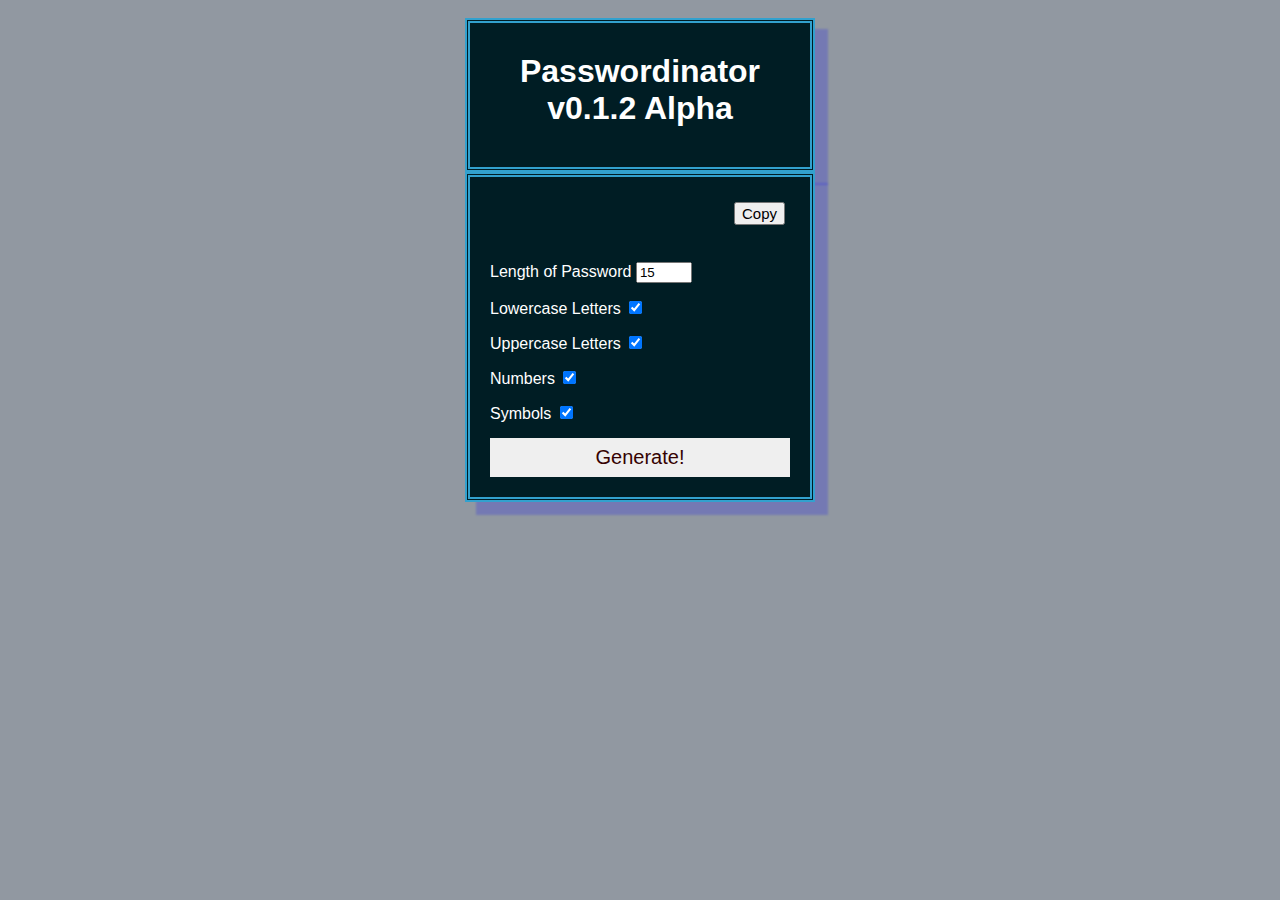
<file: public/generator/index.html>
<!DOCTYPE html>
<html lang="en">
<head>
    <meta charset="UTF-8">
    <meta name="viewport" content="width=device-width, initial-scale=1.0">
    <meta http-equiv="X-UA-Compatible" content="ie=edge">
    <title>Document</title>
    <link rel="stylesheet" href="./style.css">
</head>
<body>
    <header>
        <div class="container">
            <h1>Passwordinator v0.1.2 Alpha</h1>
        </div>
    </header>
    <div class="container">
        <div class="passcontainer">
            <span id="result"></span>
            <button class="button" id="save" >Copy</button>
        </div>

        <div class="options">
            <div class="set">
                <label>Length of Password</label>
                <input type="number" id="length" min="6" max="24" value="15">
            </div>

        <div class="options">
            <label>Lowercase Letters</label>
            <input type="checkbox" id="lwCase" checked>
        </div>

        <div class="options">
            <label>Uppercase Letters</label>
            <input type="checkbox" id="upCase" checked>
        </div>

        <div class="options">
            <label>Numbers</label>
            <input type="checkbox" id="numbers" checked>
        </div>

        <div class="options">
            <label>Symbols</label>
            <input type="checkbox" id="symbols" checked>
        </div>
        </div>
        <button class="btn" id="generate">
            Generate!
        </button>
        
    </div>
    <script src="./script.js"></script>
</body>
</html>
</file>
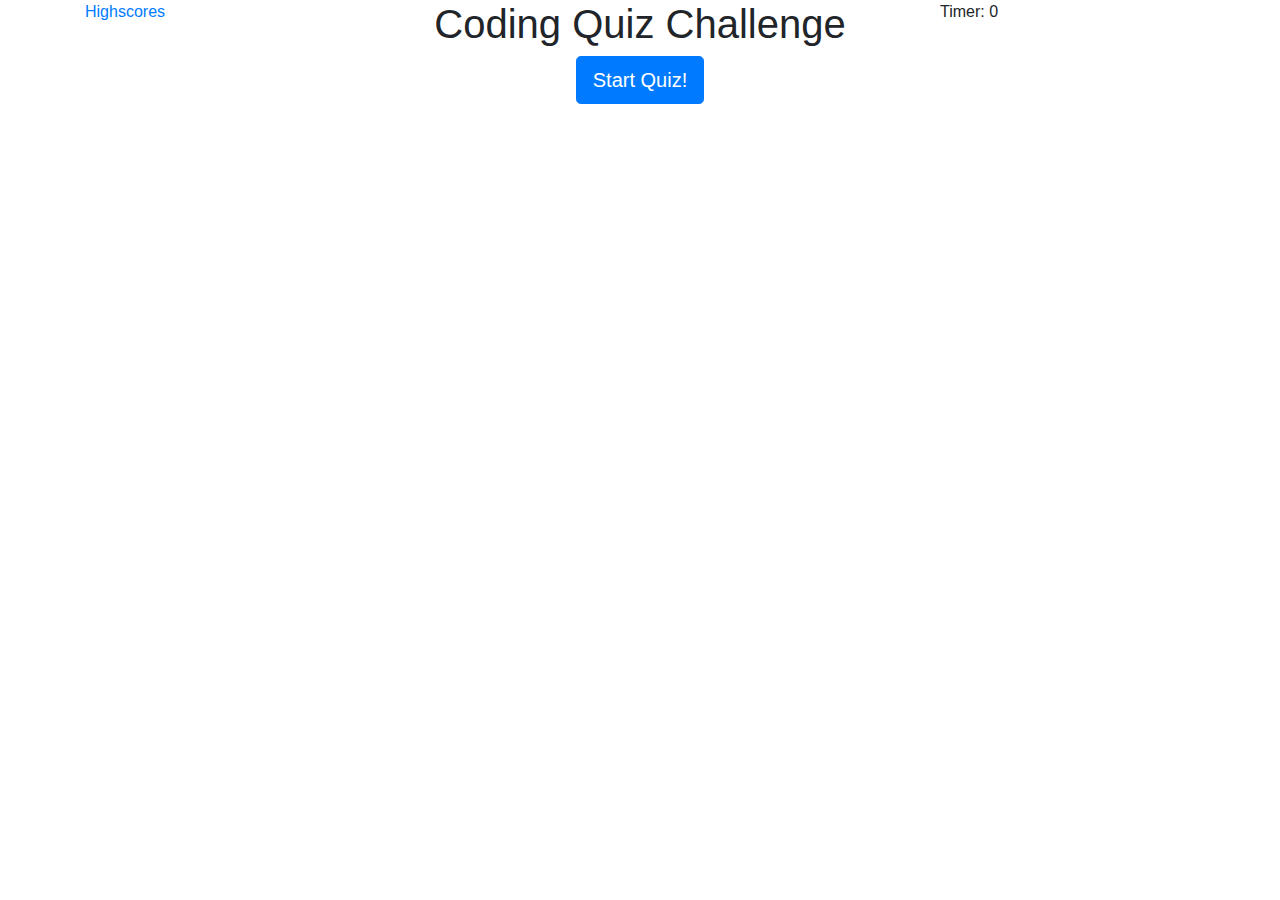
<file: public/jsquiz/index.html>
<!DOCTYPE html>
<html lang="en">
<head>
    <meta charset="UTF-8">
    <meta name="viewport" content="width=device-width, initial-scale=1.0">
    <meta http-equiv="X-UA-Compatible" content="ie=edge">
    <title>Quiz!</title>
    <link rel="stylesheet" href="https://stackpath.bootstrapcdn.com/bootstrap/4.3.1/css/bootstrap.min.css" integrity="sha384-ggOyR0iXCbMQv3Xipma34MD+dH/1fQ784/j6cY/iJTQUOhcWr7x9JvoRxT2MZw1T" crossorigin="anonymous">    
    <link rel="stylesheet" type="text/css" href="style.css">

</head>
<body>
    <div class="container">
        <div class="row">
            <div class="col-sm" id="highscores">
                <a href="highscores.html">Highscores</a>
            </div>
            <div class="col-sm-6 text-center">
              <h1>Coding Quiz Challenge</h1>
            </div>
            <div class="col-sm">
                <span id="timer">Timer: 0</span>
            </div>
          </div>
    <div id="welcome" class="container">
        <div class="row">
            <div class="col text-center">
            <button  type="button" id="start" class="btn btn-primary btn-lg">Start Quiz!</button>
              </div>
            </div>
          </div>
    <div class="container mt-5 d-none" id="quiz">
      <div class="row justify-content-center ">
        <div class="col-10 col-lg-8" id="QA-block">
          <h3 id="questions" class="mb-4">QUESTION</h3>
            <ul id="answers" class="list-unstyled">
              <li class="answerChoice">A) </li>
              <li class="answerChoice">B) </li>
              <li class="answerChoice">C) </li>
              <li class="answerChoice">D) </li>
                    </ul>
                    <p class="feedback"></p>
                </div>
            </div>
        </div>
    <div class="container mt-5 d-none" id="submit">
          <div class="row justify-content-center">
              <div class="col-10 col-lg-8">
                  <h2>All Done!</h2>
                  <p id="userScore"> </p>
                  <form class="form-group">
                      <label for="new-score">Enter your name: </label>
                      <input type="text" id="userName"> 
                      <button type="button" class="btn btn-info btn-sm submitBtn">Submit</button>
                  </form>
              </div>
          </div>
      </div>
            </div>
        </div>
    </div>
    <script src="https://code.jquery.com/jquery-3.3.1.slim.min.js" integrity="sha384-q8i/X+965DzO0rT7abK41JStQIAqVgRVzpbzo5smXKp4YfRvH+8abtTE1Pi6jizo" crossorigin="anonymous"></script>
    <script src="https://cdnjs.cloudflare.com/ajax/libs/popper.js/1.14.7/umd/popper.min.js" integrity="sha384-UO2eT0CpHqdSJQ6hJty5KVphtPhzWj9WO1clHTMGa3JDZwrnQq4sF86dIHNDz0W1" crossorigin="anonymous"></script>
    <script src="https://stackpath.bootstrapcdn.com/bootstrap/4.3.1/js/bootstrap.min.js" integrity="sha384-JjSmVgyd0p3pXB1rRibZUAYoIIy6OrQ6VrjIEaFf/nJGzIxFDsf4x0xIM+B07jRM" crossorigin="anonymous"></script>
    <script src="script.js"></script>
    <script src="questions.js"></script>
</body>
</html>
</file>
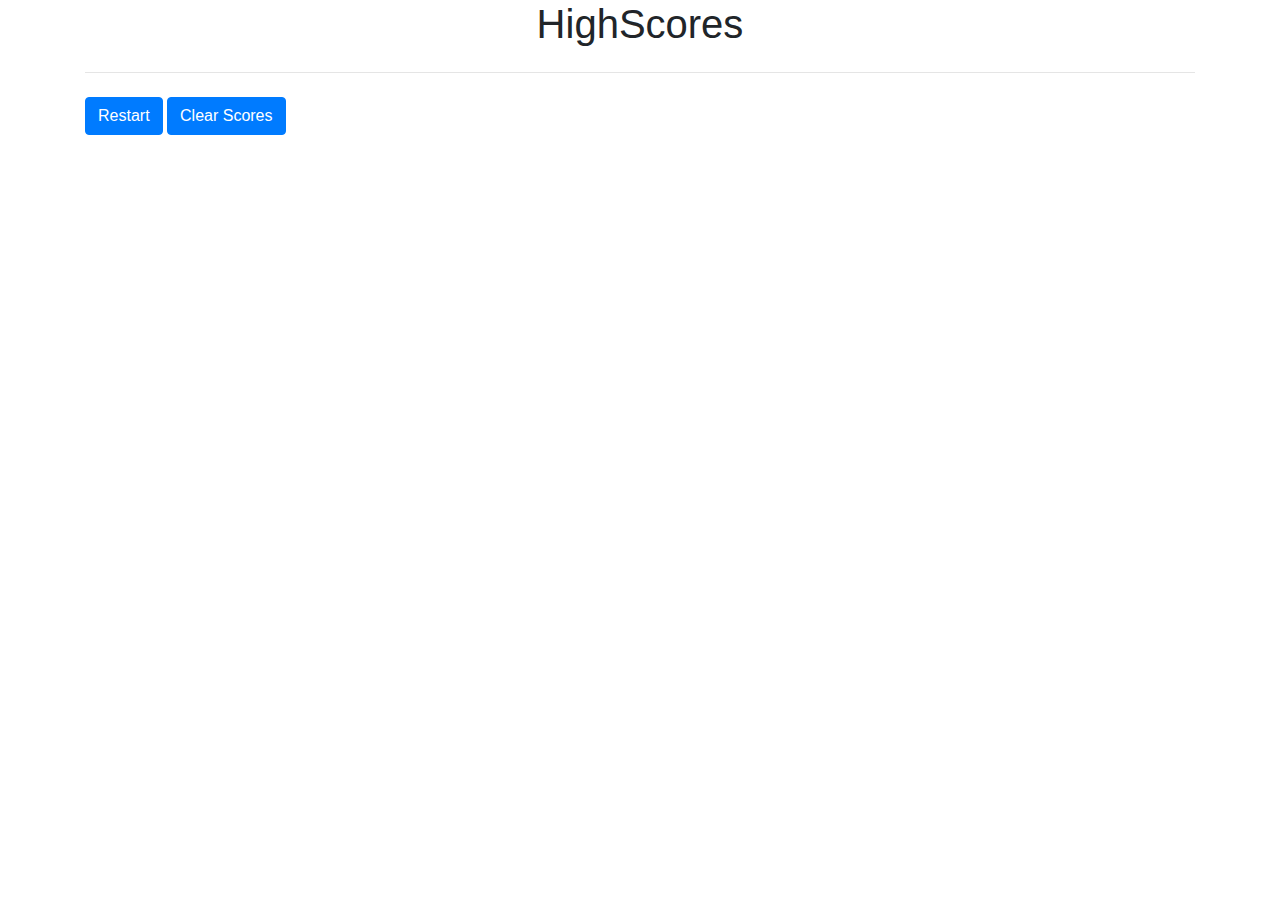
<file: public/jsquiz/highscores.html>
<!DOCTYPE html>
<html lang="en">
<head>
    <meta charset="UTF-8">
    <meta name="viewport" content="width=device-width, initial-scale=1.0">
    <meta http-equiv="X-UA-Compatible" content="ie=edge">
    <link rel="stylesheet" href="https://stackpath.bootstrapcdn.com/bootstrap/4.3.1/css/bootstrap.min.css" integrity="sha384-ggOyR0iXCbMQv3Xipma34MD+dH/1fQ784/j6cY/iJTQUOhcWr7x9JvoRxT2MZw1T" crossorigin="anonymous">
    <link rel="stylesheet" href="style.css">
    <title>Quiz!</title>


</head>
<body>
    <div class="container">
        <div class="row justify-content-center">
            <h1>HighScores</h1>
        </div>
        <hr>
        <ol id='score-list' class="mb-4"></ol>
        <button type="button" id="restart" class="btn btn-primary ">Restart</button>
        <button type="button" id="clear" class="btn btn-primary ">Clear Scores</button>

    </div>
    <script src="https://code.jquery.com/jquery-3.3.1.slim.min.js" integrity="sha384-q8i/X+965DzO0rT7abK41JStQIAqVgRVzpbzo5smXKp4YfRvH+8abtTE1Pi6jizo" crossorigin="anonymous"></script>
    <script src="https://cdnjs.cloudflare.com/ajax/libs/popper.js/1.14.7/umd/popper.min.js" integrity="sha384-UO2eT0CpHqdSJQ6hJty5KVphtPhzWj9WO1clHTMGa3JDZwrnQq4sF86dIHNDz0W1" crossorigin="anonymous"></script>
    <script src="https://stackpath.bootstrapcdn.com/bootstrap/4.3.1/js/bootstrap.min.js" integrity="sha384-JjSmVgyd0p3pXB1rRibZUAYoIIy6OrQ6VrjIEaFf/nJGzIxFDsf4x0xIM+B07jRM" crossorigin="anonymous"></script>
    <script src="scores.js"></script>
</body>
</html>
</file>
<file: public/generator/style.css>
* {
    box-sizing: border-box;
}

body{
    background-color: #17171a;
    
    background-color: #9198a1;
    background-image: url("https://www.transparenttextures.com/patterns/black-mamba.png");
    color: #fff;
    display: flex;
    align-items: center;
    flex-direction: column;
    padding: 10px;
    min-height: auto;
    font-family: -apple-system, BlinkMacSystemFont, 'Segoe UI', Roboto, Oxygen, Ubuntu, Cantarell, 'Open Sans', 'Helvetica Neue', sans-serif;
}

h1 {
    margin: 10px 0px 20px;
    text-align: center;
}

.container{
    background-color: #001d24;
    padding: 20px;
	width: 350px;
    max-width: 100%;
    border: thick double #32a1ce;
    box-shadow: 12px 12px 2px 1px rgba(0, 0, 255, .2);
}

.passcontainer{
    display: flex;
    justify-content: flex-start;
    align-items: center;
    position: relative;
    font-size: 18px;
    padding: 15px 12px;
    height: 50px;
    max-width: 100%;
   
}

.container .button{
    position: absolute;
    font-size: 15px;
    top: 5px;
    right: 5px;
}

.btn{
    color: #350202;
    padding: 8px 12px;
    font-size: 20px;
    padding: 8px 12px;
    display: block;
    width: 100%;
    border: none;
}

.options{
	justify-content: space-between;
	align-items: center;
	margin: 15px 0;
}

@media screen and (max-width: 400px) {
	.result-container {
		font-size: 14px;
	}
}
</file>
<file: public/jsquiz/style.css>
.container{
    justify-content: center;
}

#start-button{
    margin-top: 20px;
}
body{
    background-color: #ffffff;
    background-image: url("https://www.transparenttextures.com/patterns/binding-light.png");
}
</file>
